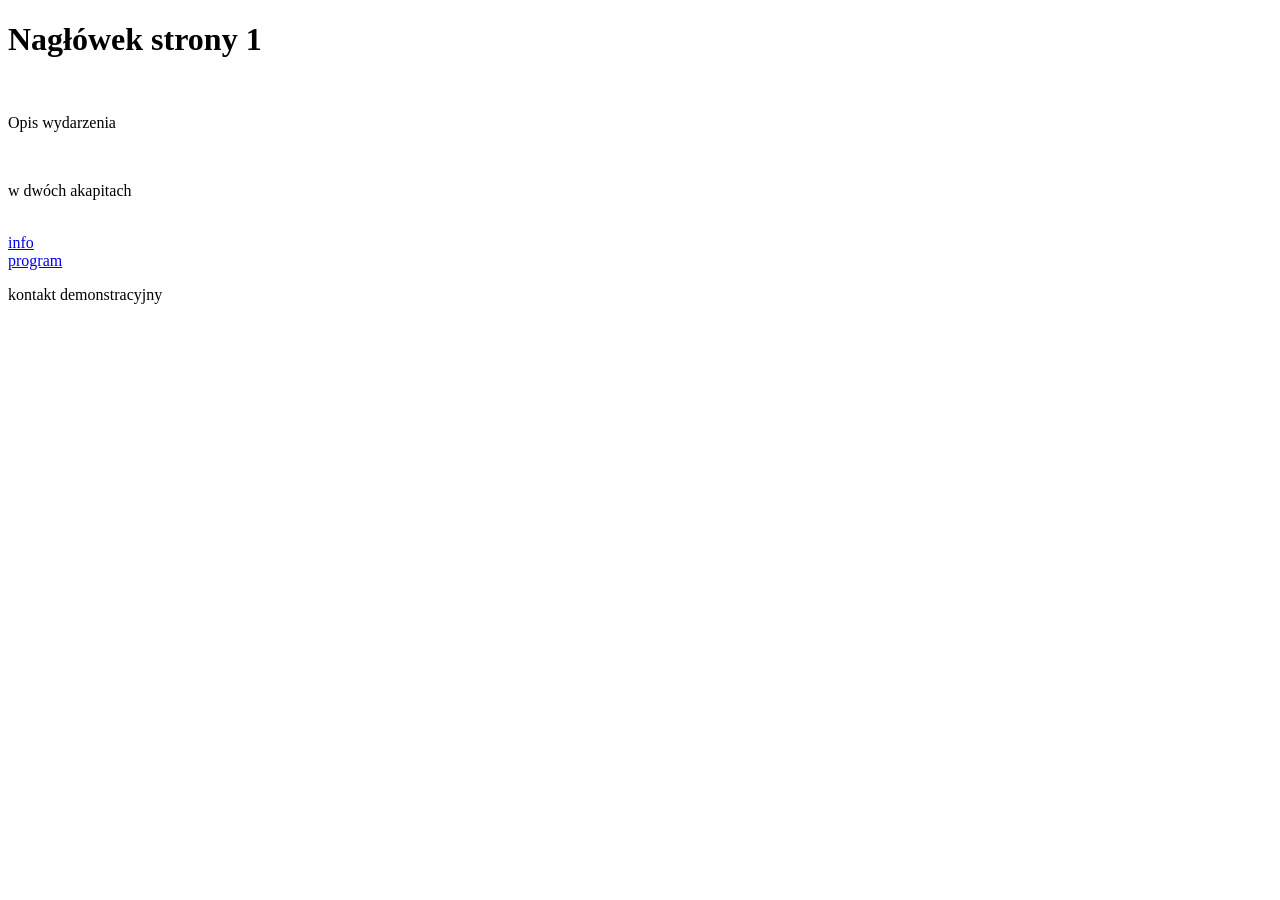
<file: 01/index.html>
<!doctype html>
<html lang="pl">
<head>
  <meta charset="utf-8">
  <meta name="viewport" content="width=device-width, initial-scale=1">
  <title>Strona 1 - index.html</title>
</head>
<body>
	<h1>Nagłówek strony 1</h1><br>
	<p>Opis wydarzenia</p><br>
	<p>w dwóch akapitach</p><br>
  <a href="info.html">info</a><br>
  <a href="program.html">program</a><br>
  <p>kontakt demonstracyjny</p>
  
</body>
</html>
</file>
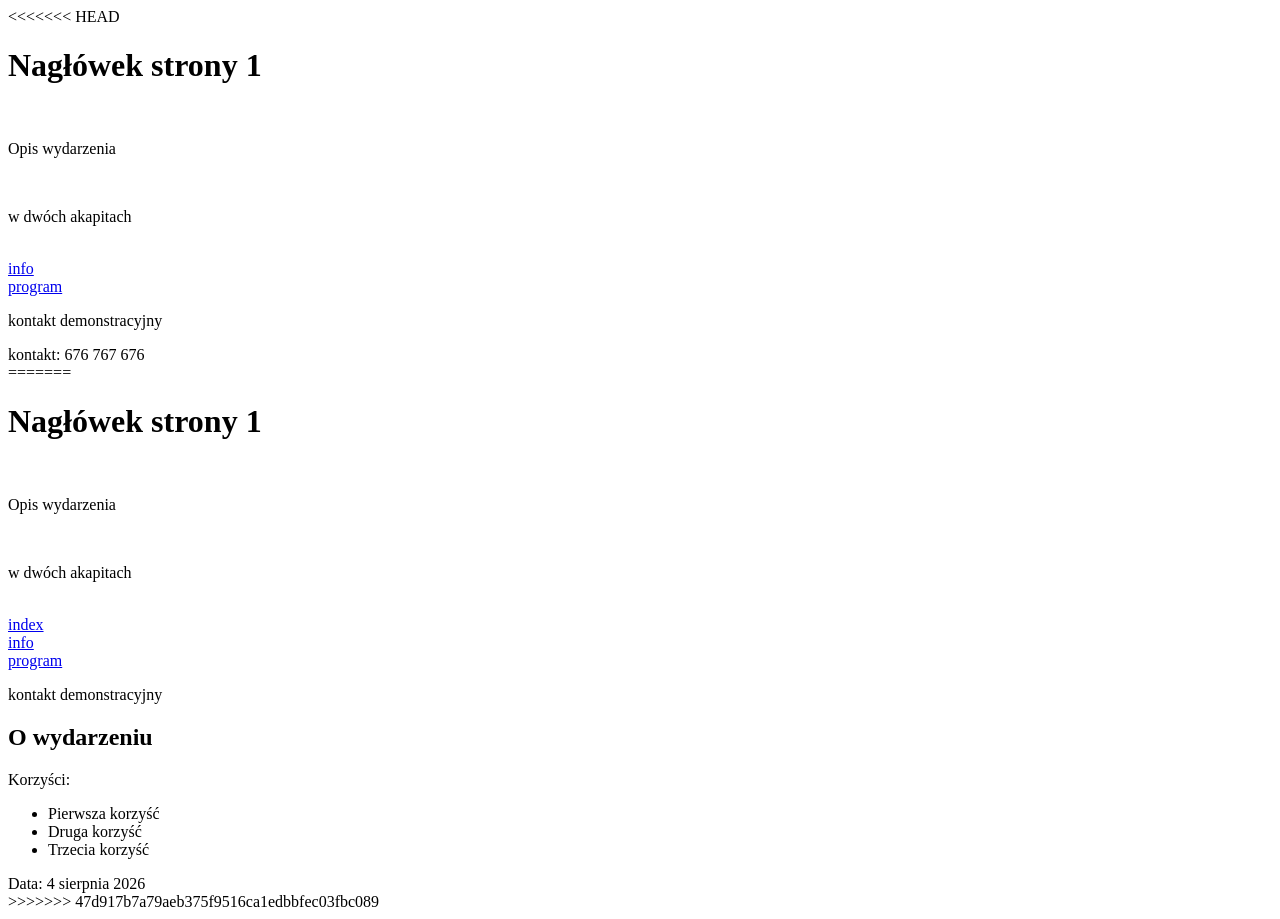
<file: 02/index.html>
<!doctype html>
<html lang="pl">
<head>
  <meta charset="utf-8">
  <meta name="viewport" content="width=device-width, initial-scale=1">
  <title>Strona 1 - index.html</title>
</head>
<body>
<<<<<<< HEAD
	<h1>Nagłówek strony 1</h1><br>
	<p>Opis wydarzenia</p><br>
	<p>w dwóch akapitach</p><br>
  <a href="info.html">info</a><br>
  <a href="program.html">program</a><br>
  <p>kontakt demonstracyjny</p>
  
  <footer>kontakt: 676 767 676</footer>
=======
	<header>
		<h1>Nagłówek strony 1</h1><br>
	</header>
		<p>Opis wydarzenia</p><br>
		<p>w dwóch akapitach</p><br>
	<nav aria-label="Główna">
		<a href="index.html" aria-current="page">index</a><br>
		<a href="info.html">info</a><br>
		<a href="program.html">program</a><br>
		<p>kontakt demonstracyjny</p>
	</nav>
	<main>
		<section>
			<h2>O wydarzeniu</h2>
			Korzyści:
			<ul>
				<li>Pierwsza korzyść</li>
				<li>Druga korzyść</li>
				<li>Trzecia korzyść</li>
			</ul>
			Data:
			<time datetime="2026-08-04">4 sierpnia 2026</time>
		<section>
	</main>
	<footer>
	
	</footer>
>>>>>>> 47d917b7a79aeb375f9516ca1edbbfec03fbc089
</body>
</html>
</file>
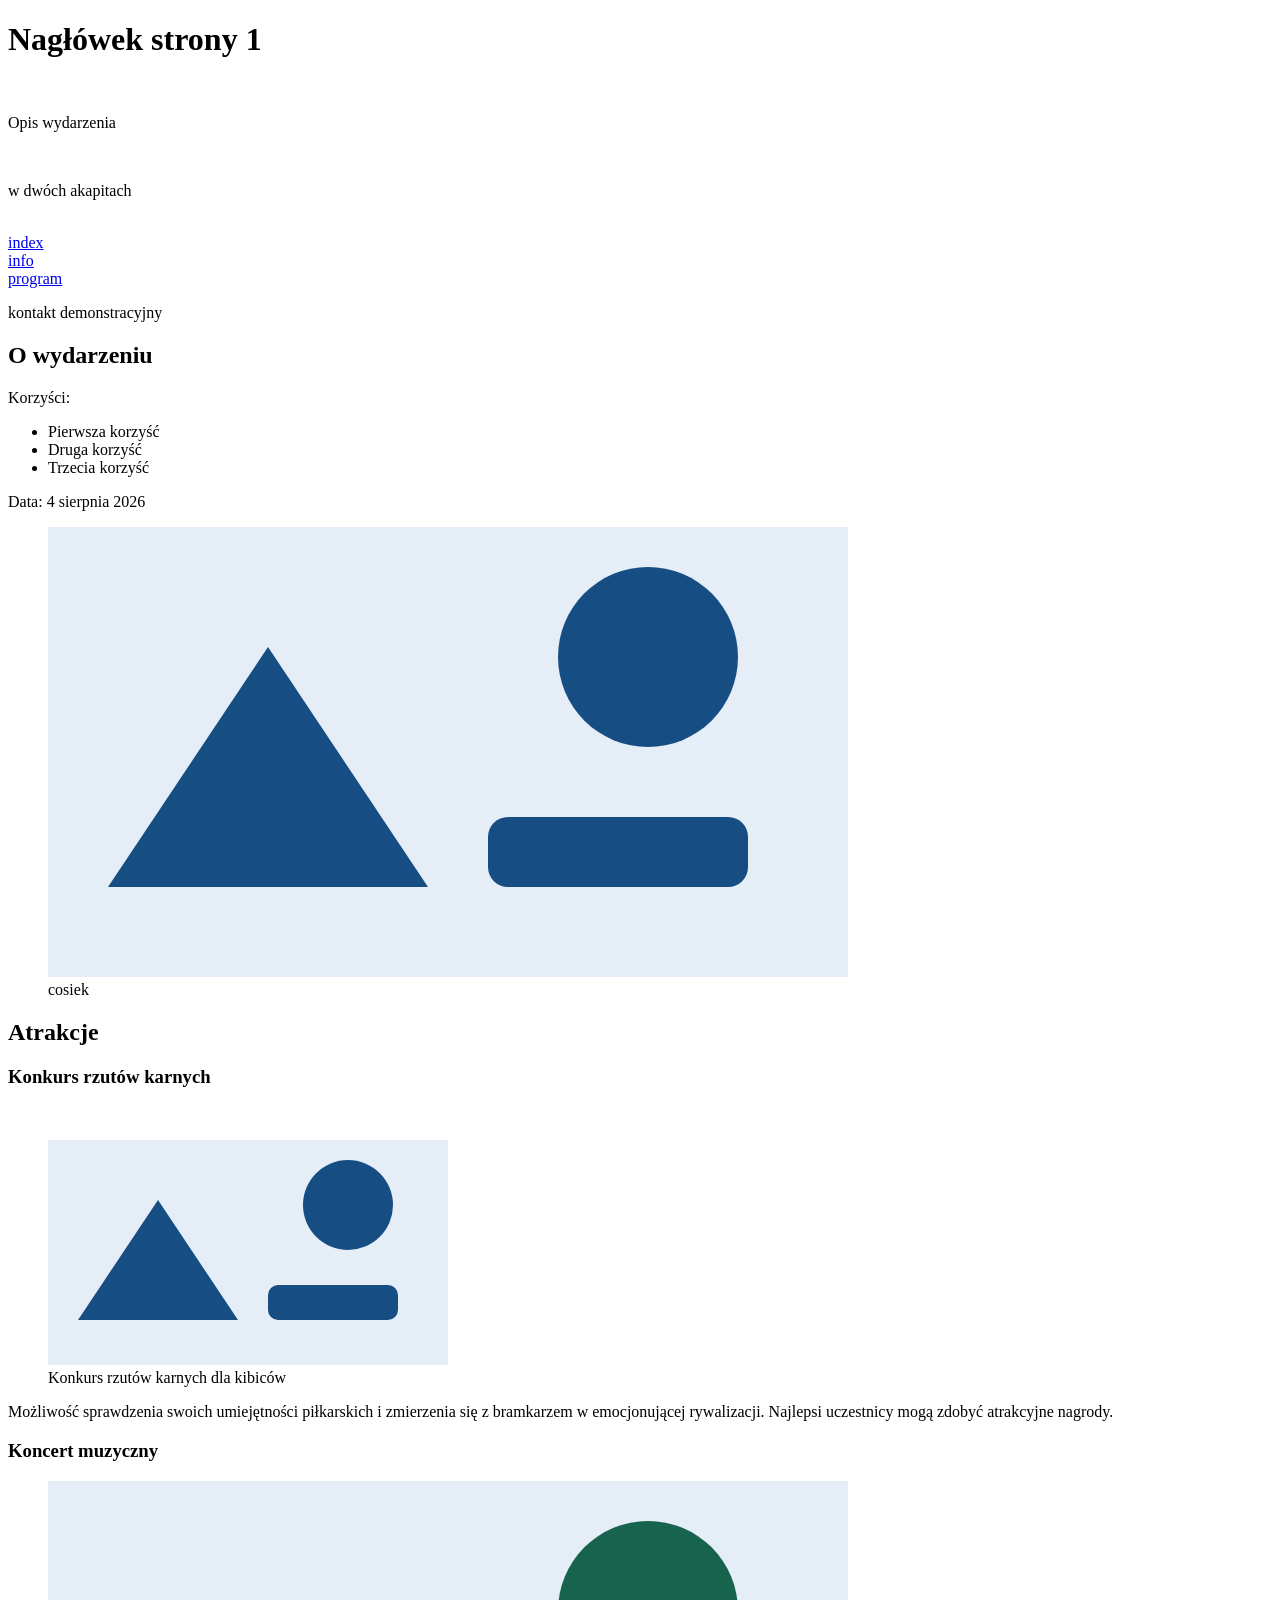
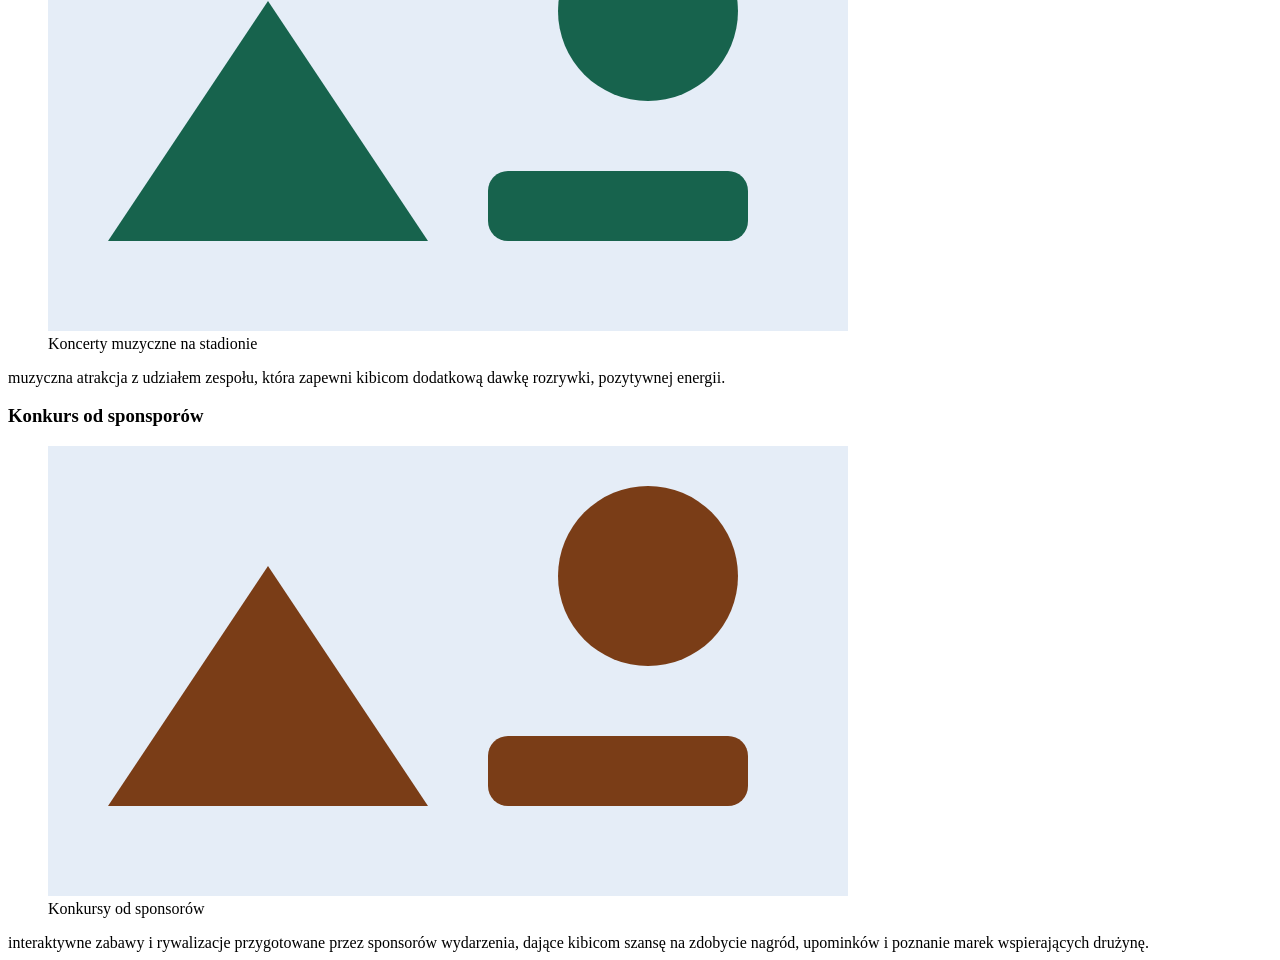
<file: 03/index.html>
<!doctype html>
<html lang="pl">
<head>
  <meta charset="utf-8">
  <meta name="viewport" content="width=device-width, initial-scale=1">
  <title>Strona 1 - index.html</title>
</head>
<body>
	<header>
		<h1>Nagłówek strony 1</h1><br>
	</header>
		<p>Opis wydarzenia</p><br>
		<p>w dwóch akapitach</p><br>
	<nav aria-label="Główna">
		<a href="index.html" aria-current="page">index</a><br>
		<a href="info.html">info</a><br>
		<a href="program.html">program</a><br>
		<p>kontakt demonstracyjny</p>
	</nav>
	<main>
		<section>
			<h2>O wydarzeniu</h2>
			Korzyści:
			<ul>
				<li>Pierwsza korzyść</li>
				<li>Druga korzyść</li>
				<li>Trzecia korzyść</li>
			</ul>
			Data:
			<time datetime="2026-08-04">4 sierpnia 2026</time>
		<section>
	</main>
	<figure>
		<img src="scena.svg">
		<figcaption>cosiek</figcaption>
	</figure>
	<section>
		<h2>
			Atrakcje
		</h2>
		<article><h3>Konkurs rzutów karnych</h3><br>
			<figure>
				<img src="scena-400.svg">
				<figcaption>Konkurs rzutów karnych dla kibiców</figcaption>
			</figure>
		Możliwość sprawdzenia swoich umiejętności piłkarskich i zmierzenia się z bramkarzem w emocjonującej rywalizacji.
		 Najlepsi uczestnicy mogą zdobyć atrakcyjne nagrody.
		</article>
		<article><h3>Koncert muzyczny</h3>
			<figure>
				<img src="warsztat.svg">
				<figcaption>Koncerty muzyczne na stadionie</figcaption>
			</figure>
		 muzyczna atrakcja z udziałem zespołu, która zapewni kibicom dodatkową dawkę rozrywki, pozytywnej energii.
		</article>
		<article><h3>Konkurs od sponsporów</h3>
			<figure>
				<img src="strefa.svg">
				<figcaption>
					Konkursy od sponsorów
				</figcaption>
			</figure>
		interaktywne zabawy i rywalizacje przygotowane przez sponsorów wydarzenia, dające kibicom szansę na zdobycie nagród,
		upominków i poznanie marek wspierających drużynę.
		</article>
	</section>
	<footer>
	
	</footer>
</body>
</html>
</file>
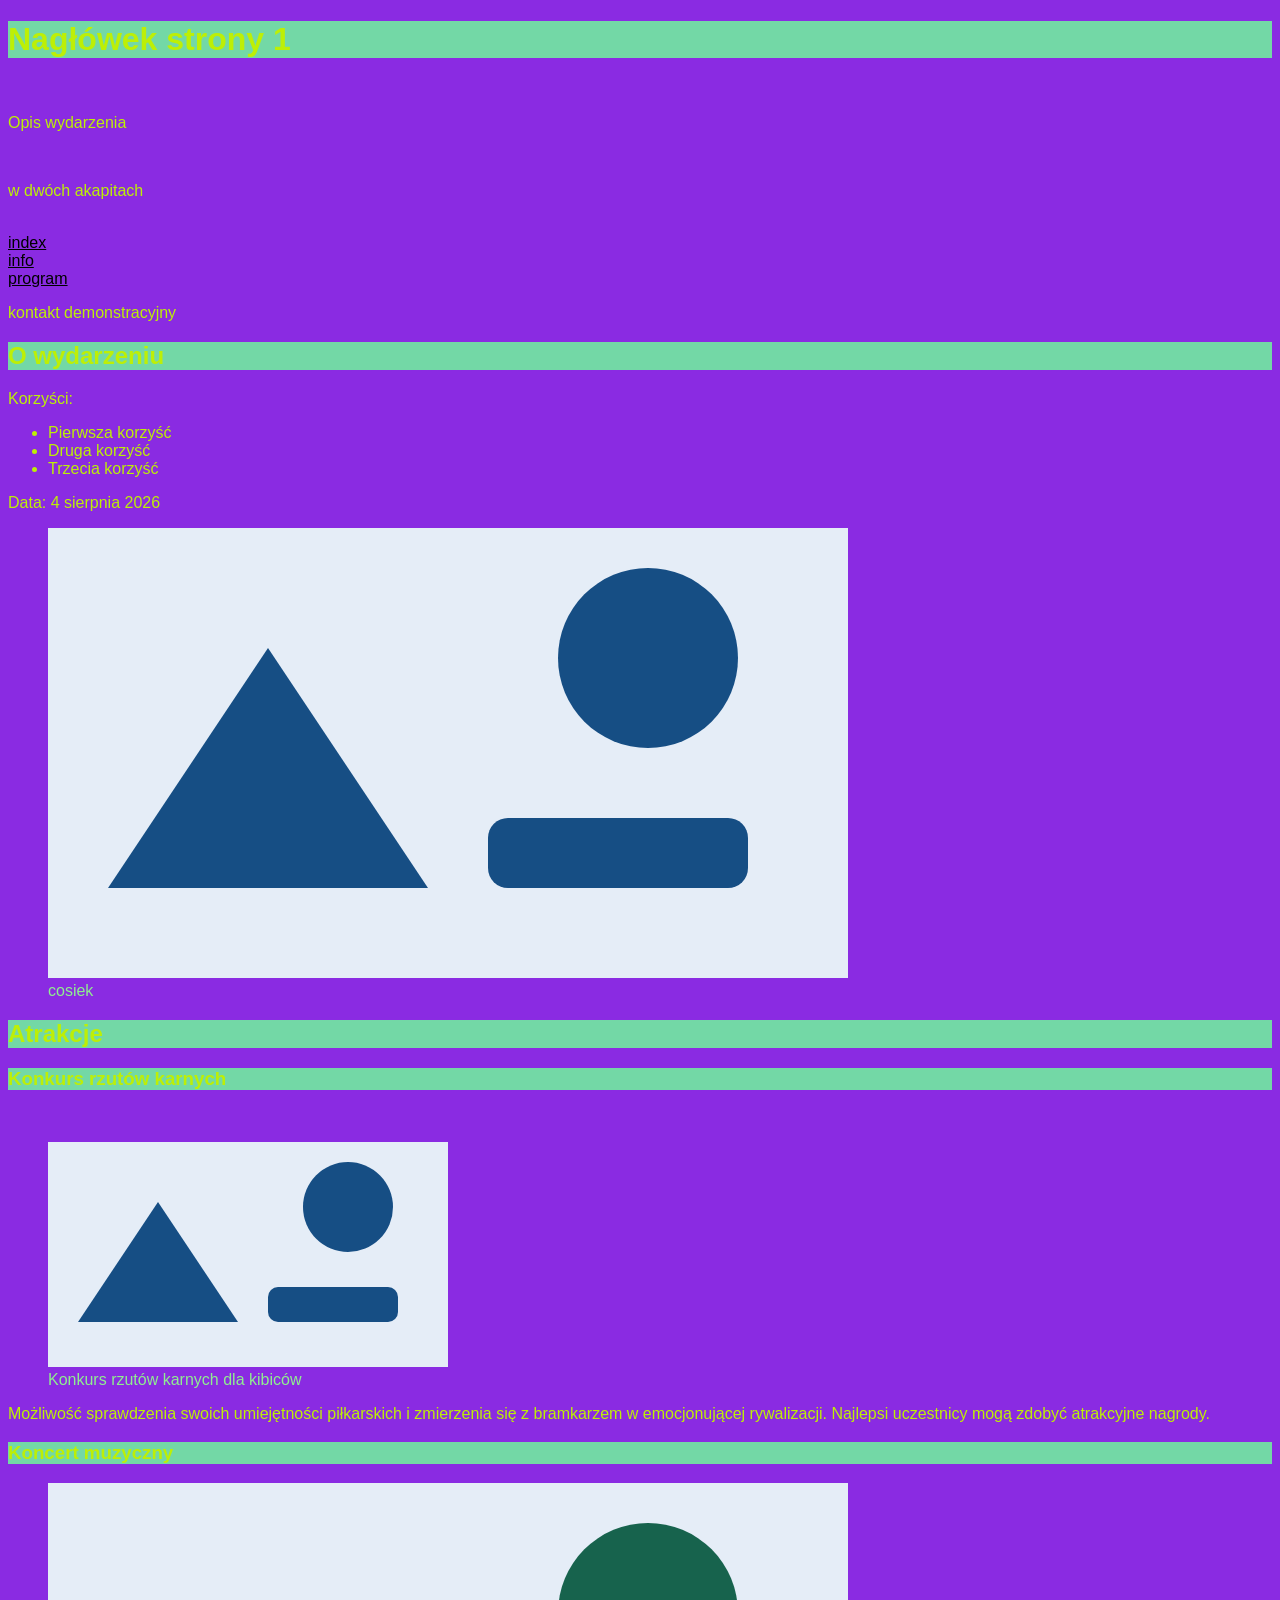
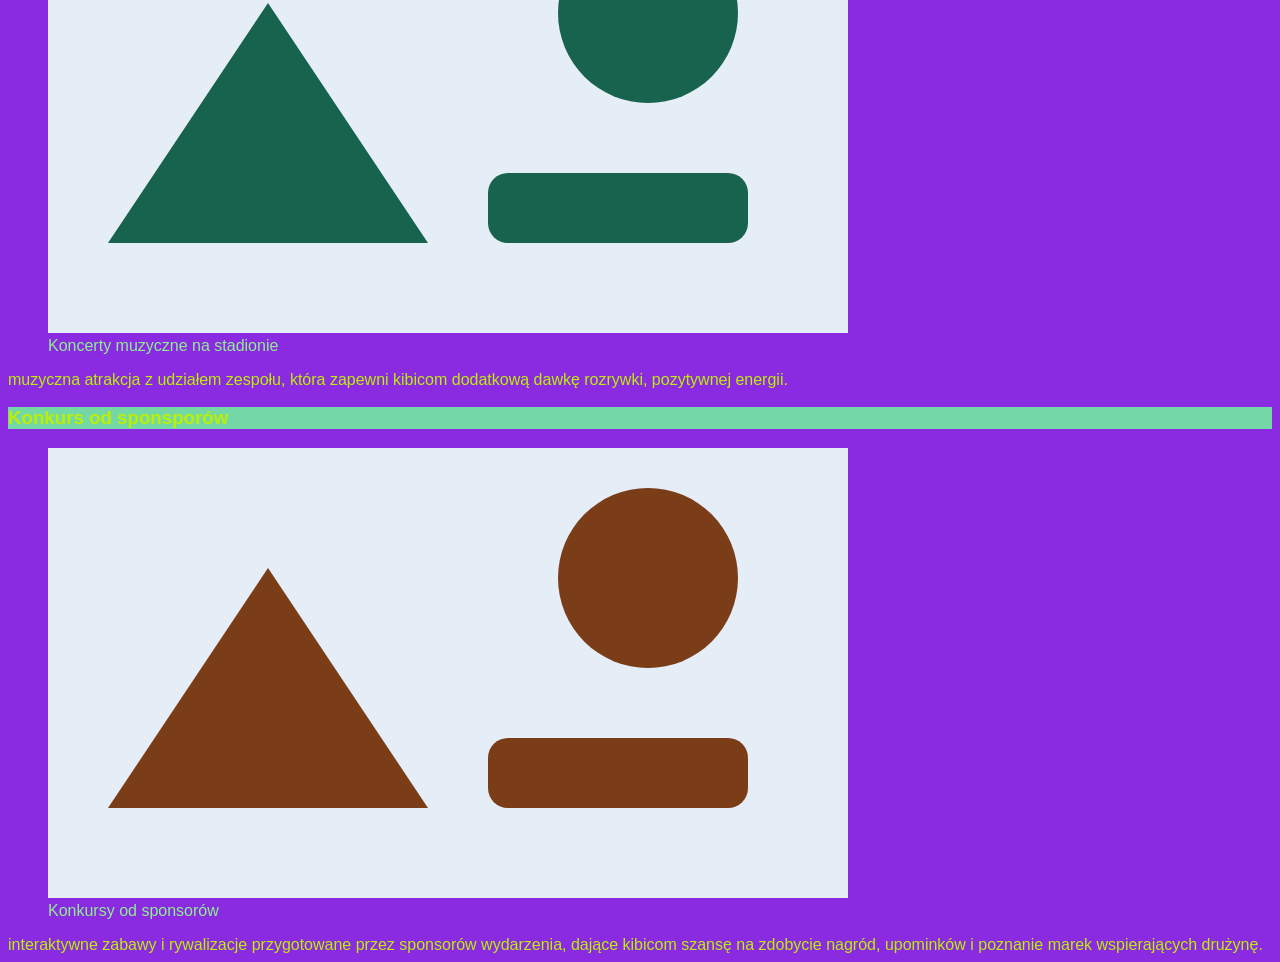
<file: 04/index.html>
<!doctype html>
<html lang="pl">
<head>
  <meta charset="utf-8">
  <meta name="viewport" content="width=device-width, initial-scale=1">
  <link rel="stylesheet" href="assets/css/home.css">
  <link rel="stylesheet" href="assets/css/base.css">
  <title>Strona 1 - index.html</title>
</head>
<body>
	<header>
		<h1>Nagłówek strony 1</h1><br>
	</header>
		<p>Opis wydarzenia</p><br>
		<p>w dwóch akapitach</p><br>
	<nav aria-label="Główna">
		<a href="index.html" aria-current="page">index</a><br>
		<a href="info.html">info</a><br>
		<a href="program.html">program</a><br>
		<p>kontakt demonstracyjny</p>
	</nav>
	<main>
		<section>
			<h2>O wydarzeniu</h2>
			Korzyści:
			<ul>
				<li>Pierwsza korzyść</li>
				<li>Druga korzyść</li>
				<li>Trzecia korzyść</li>
			</ul>
			Data:
			<time datetime="2026-08-04">4 sierpnia 2026</time>
		<section>
	</main>
	<figure>
		<img src="zdjecia/scena.svg">
		<figcaption>cosiek</figcaption>
	</figure>
	<section>
		<h2>
			Atrakcje
		</h2>
		<article><h3>Konkurs rzutów karnych</h3><br>
			<figure>
				<img src="zdjecia/scena-400.svg">
				<figcaption>Konkurs rzutów karnych dla kibiców</figcaption>
			</figure>
		Możliwość sprawdzenia swoich umiejętności piłkarskich i zmierzenia się z bramkarzem w emocjonującej rywalizacji.
		 Najlepsi uczestnicy mogą zdobyć atrakcyjne nagrody.
		</article>
		<article><h3>Koncert muzyczny</h3>
			<figure>
				<img src="zdjecia/warsztat.svg">
				<figcaption>Koncerty muzyczne na stadionie</figcaption>
			</figure>
		 muzyczna atrakcja z udziałem zespołu, która zapewni kibicom dodatkową dawkę rozrywki, pozytywnej energii.
		</article>
		<article><h3>Konkurs od sponsporów</h3>
			<figure>
				<img src="zdjecia/strefa.svg">
				<figcaption>
					Konkursy od sponsorów
				</figcaption>
			</figure>
		interaktywne zabawy i rywalizacje przygotowane przez sponsorów wydarzenia, dające kibicom szansę na zdobycie nagród,
		upominków i poznanie marek wspierających drużynę.
		</article>
	</section>
	<footer>
	
	</footer>
</body>
</html>
</file>
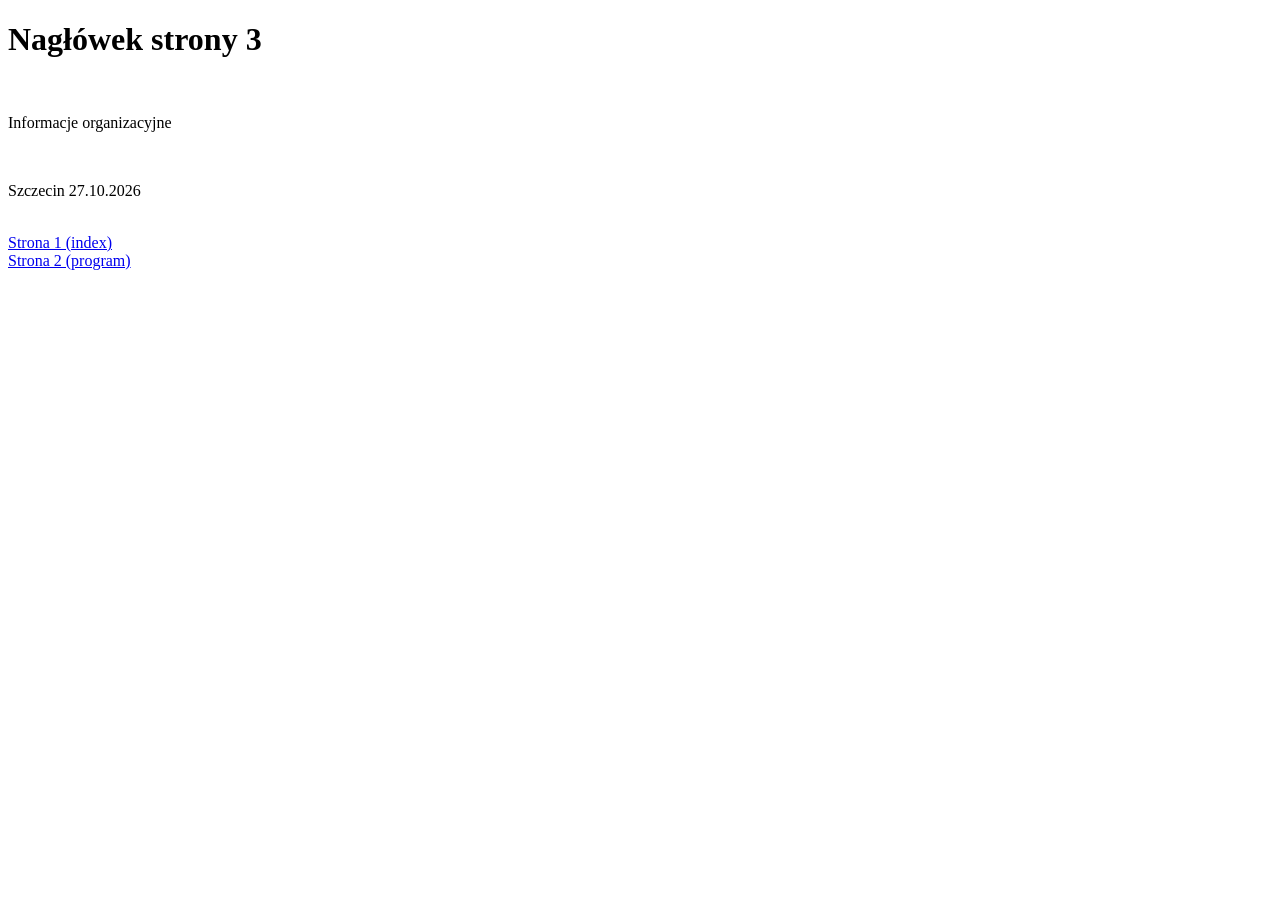
<file: 01/info.html>
<!doctype html>
<html lang="pl">
<head>
  <meta charset="utf-8">
  <meta name="viewport" content="width=device-width, initial-scale=1">
  <title>Strona 3 - info.html</title>
</head>
<body>
	<h1>Nagłówek strony 3</h1><br>
	<p>Informacje organizacyjne</p><br>
	<p>Szczecin 27.10.2026</p><br>
  <a href="index.html">Strona 1 (index)</a><br>
  <a href="program.html">Strona 2 (program)</a><br>
</body>
</html>
</file>
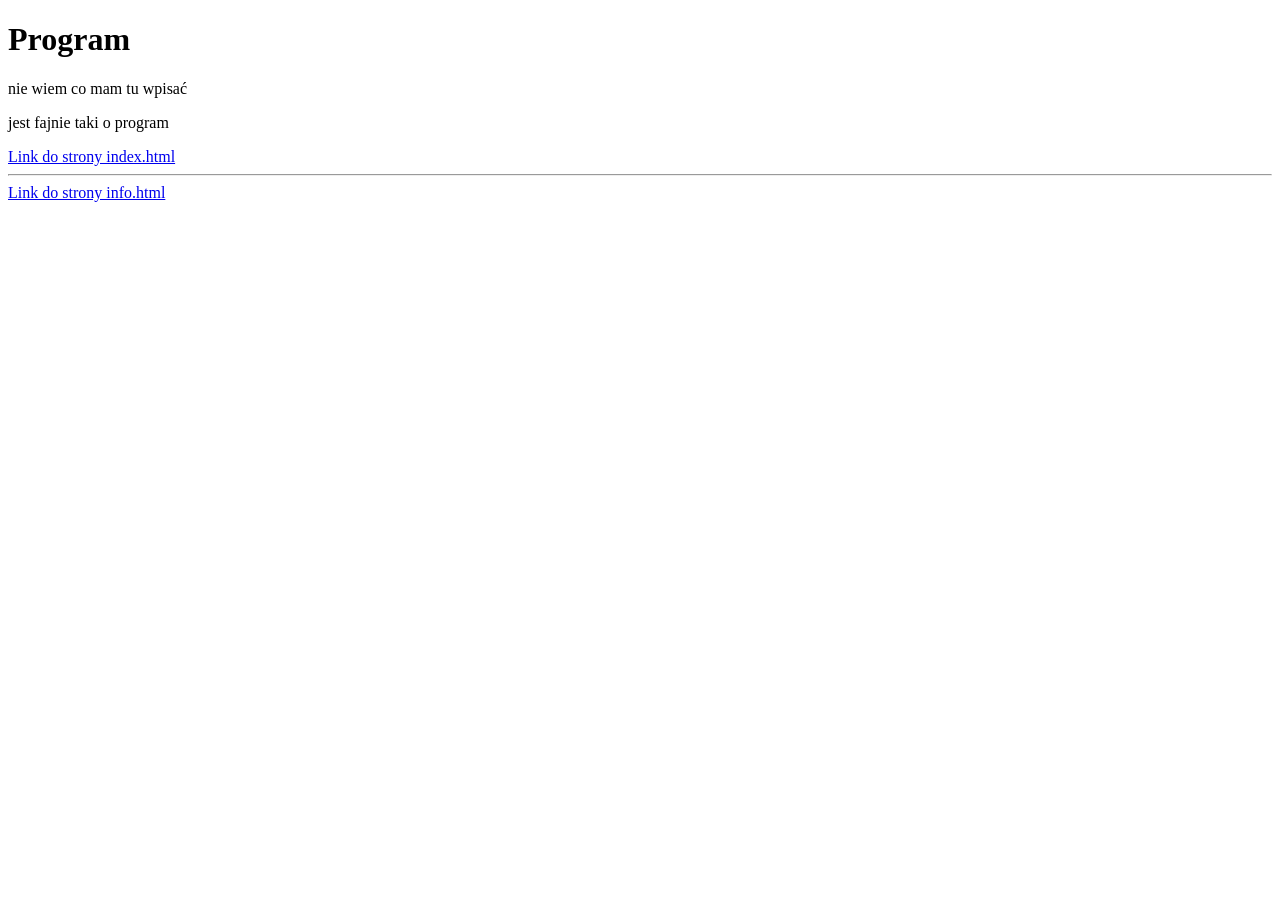
<file: 01/program.html>
<!DOCTYPE html>
<html lang="pl">
<head>
    <meta charset="UTF-8">
    <meta name="viewport" content="width=device-width, initial-scale=1.0">
    <title>Program</title>
</head>
<body>
<h1>Program</h1>
<p>nie wiem co mam tu wpisać</p>
<p>jest fajnie taki o program</p>

<a href="index.html" target="blank">Link do strony index.html</a><br><hr>
<a href="info.html" target="blank">Link do strony info.html</a>
</body>
</html>
</file>
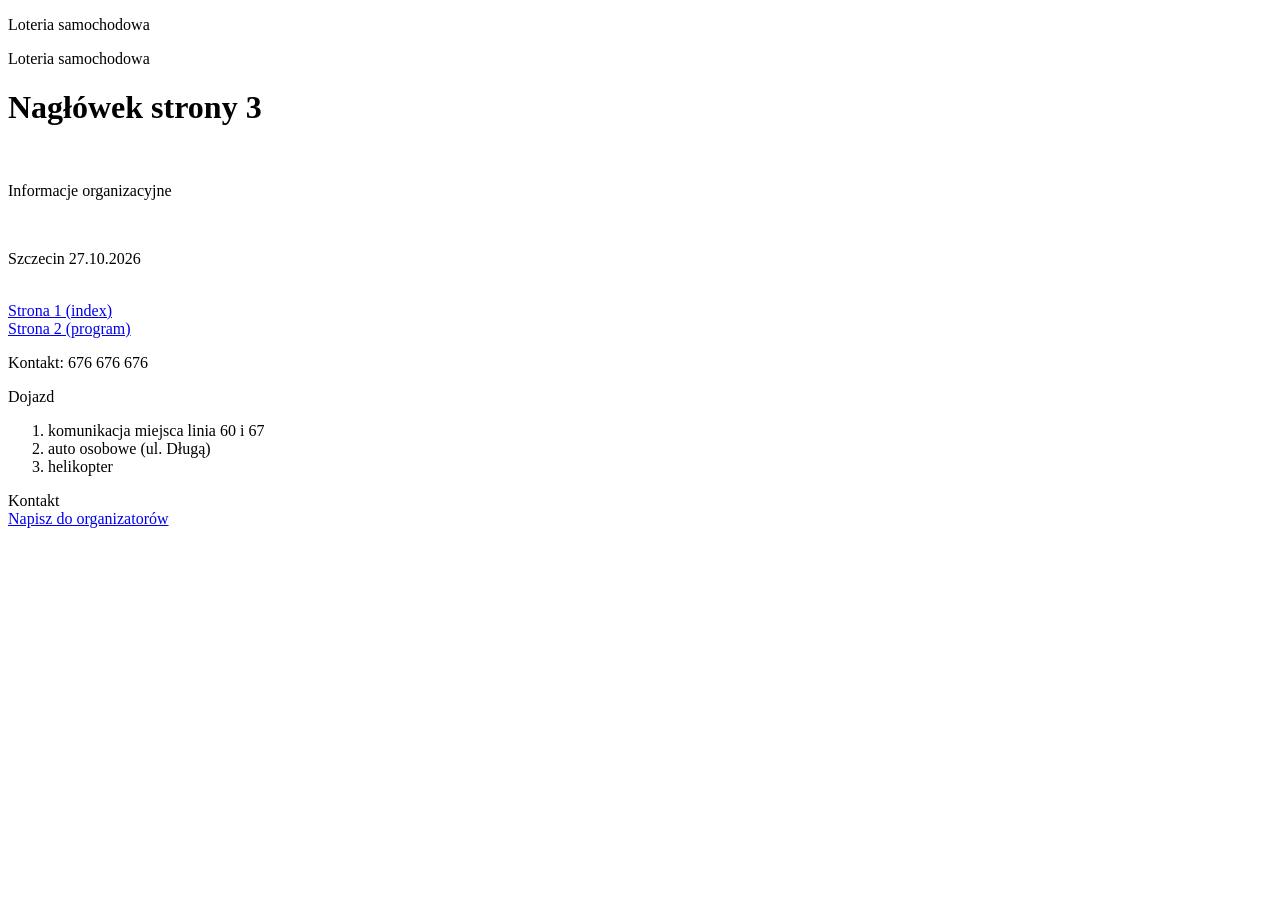
<file: 02/info.html>
<!doctype html>
<html lang="pl">
<head>
  
  <meta charset="utf-8">
  <meta name="viewport" content="width=device-width, initial-scale=1">
  <title>Strona 3 - info.html</title>
</head>
<body>

 <header><p>Loteria samochodowa</p></header>
  <nav arial-label="Główna">

  </nav>

<header><p>Loteria samochodowa</p></header>
  <nav arial-label="Główna">
    
  </nav>

	<h1>Nagłówek strony 3</h1><br>
	<p>Informacje organizacyjne</p><br>
	<p>Szczecin 27.10.2026</p><br>
  <a href="index.html">Strona 1 (index)</a><br>
  <a href="program.html">Strona 2 (program)</a><br>


  <footer><p>Kontakt: 676 676 676</p></footer>


  <section>Dojazd
    <ol>
      <li>komunikacja miejsca linia 60 i 67</li>
      <li>auto osobowe (ul. Długą)</li>
      <li>helikopter</li>
    </ol>
  </section>
  <section>Kontakt<br>
    <a href="mailto:kontakt@example.com">Napisz do organizatorów</a>
  </section>

</body>
</html>
</file>
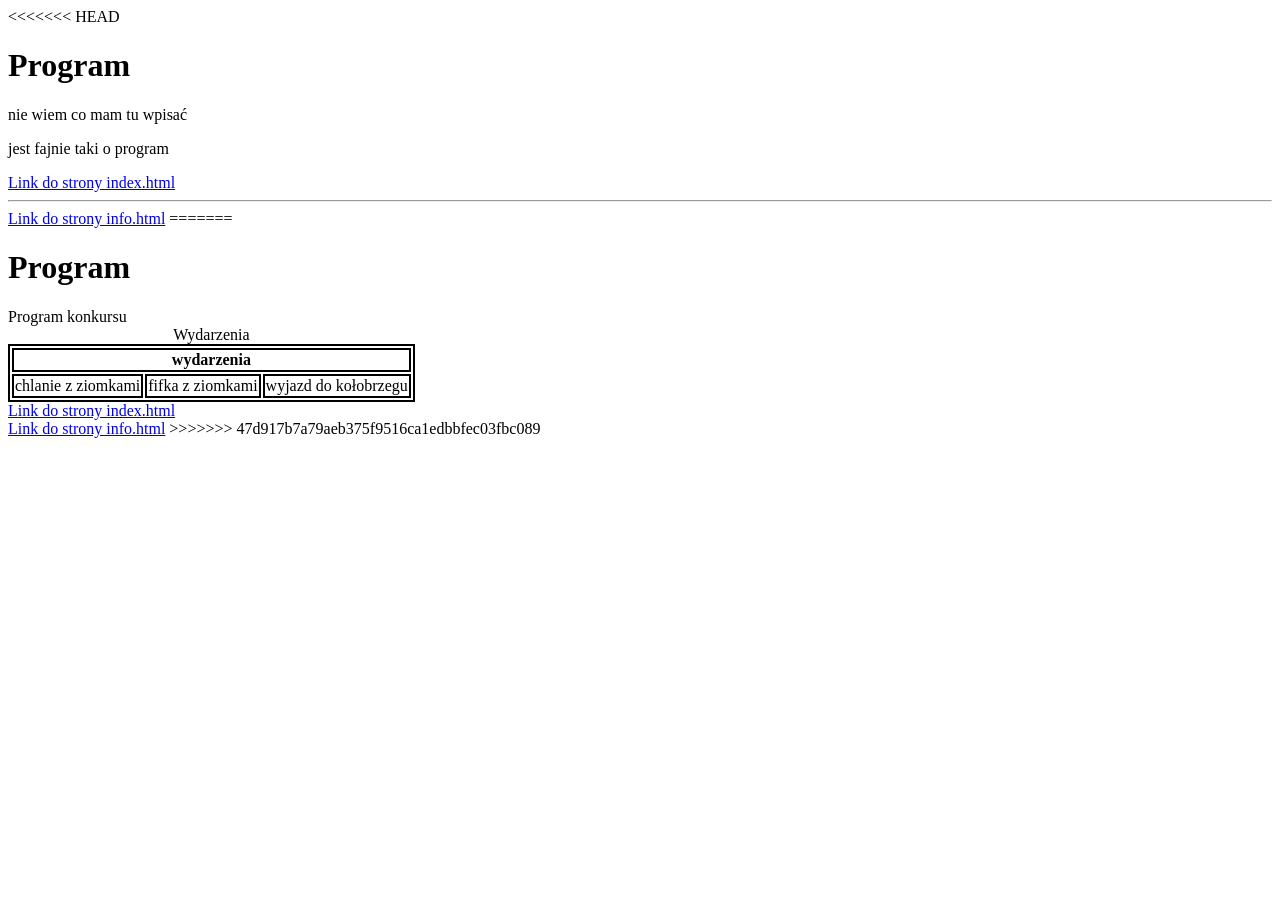
<file: 02/program.html>
<!DOCTYPE html>
<html lang="pl">
<head>
    <meta charset="UTF-8">
    <meta name="viewport" content="width=device-width, initial-scale=1.0">
<<<<<<< HEAD
    <title>Program</title>
</head>
<body>
<h1>Program</h1>
<p>nie wiem co mam tu wpisać</p>
<p>jest fajnie taki o program</p>

<a href="index.html" target="blank">Link do strony index.html</a><br><hr>
<a href="info.html" target="blank">Link do strony info.html</a>
</body>
</html>
=======
    <style>
        table,th,td{
            border:2px solid black;
        }
        
    </style>
    <title>Program konkursu</title>
</head>
<body>
<h1>Program</h1>
<nav aria-label="Program">
    Program konkursu
</nav>
<table>
    <caption>Wydarzenia</caption>
    <tr><th colspan="3">wydarzenia</th></tr>
    <tr><td>chlanie z ziomkami</td><td>fifka z ziomkami</td><td>wyjazd do kołobrzegu</td></tr>
</table>
<a href="index.html" target="blank">Link do strony index.html</a><br>
<a href="info.html" target="blank">Link do strony info.html</a>
</body>
</html>
>>>>>>> 47d917b7a79aeb375f9516ca1edbbfec03fbc089
</file>
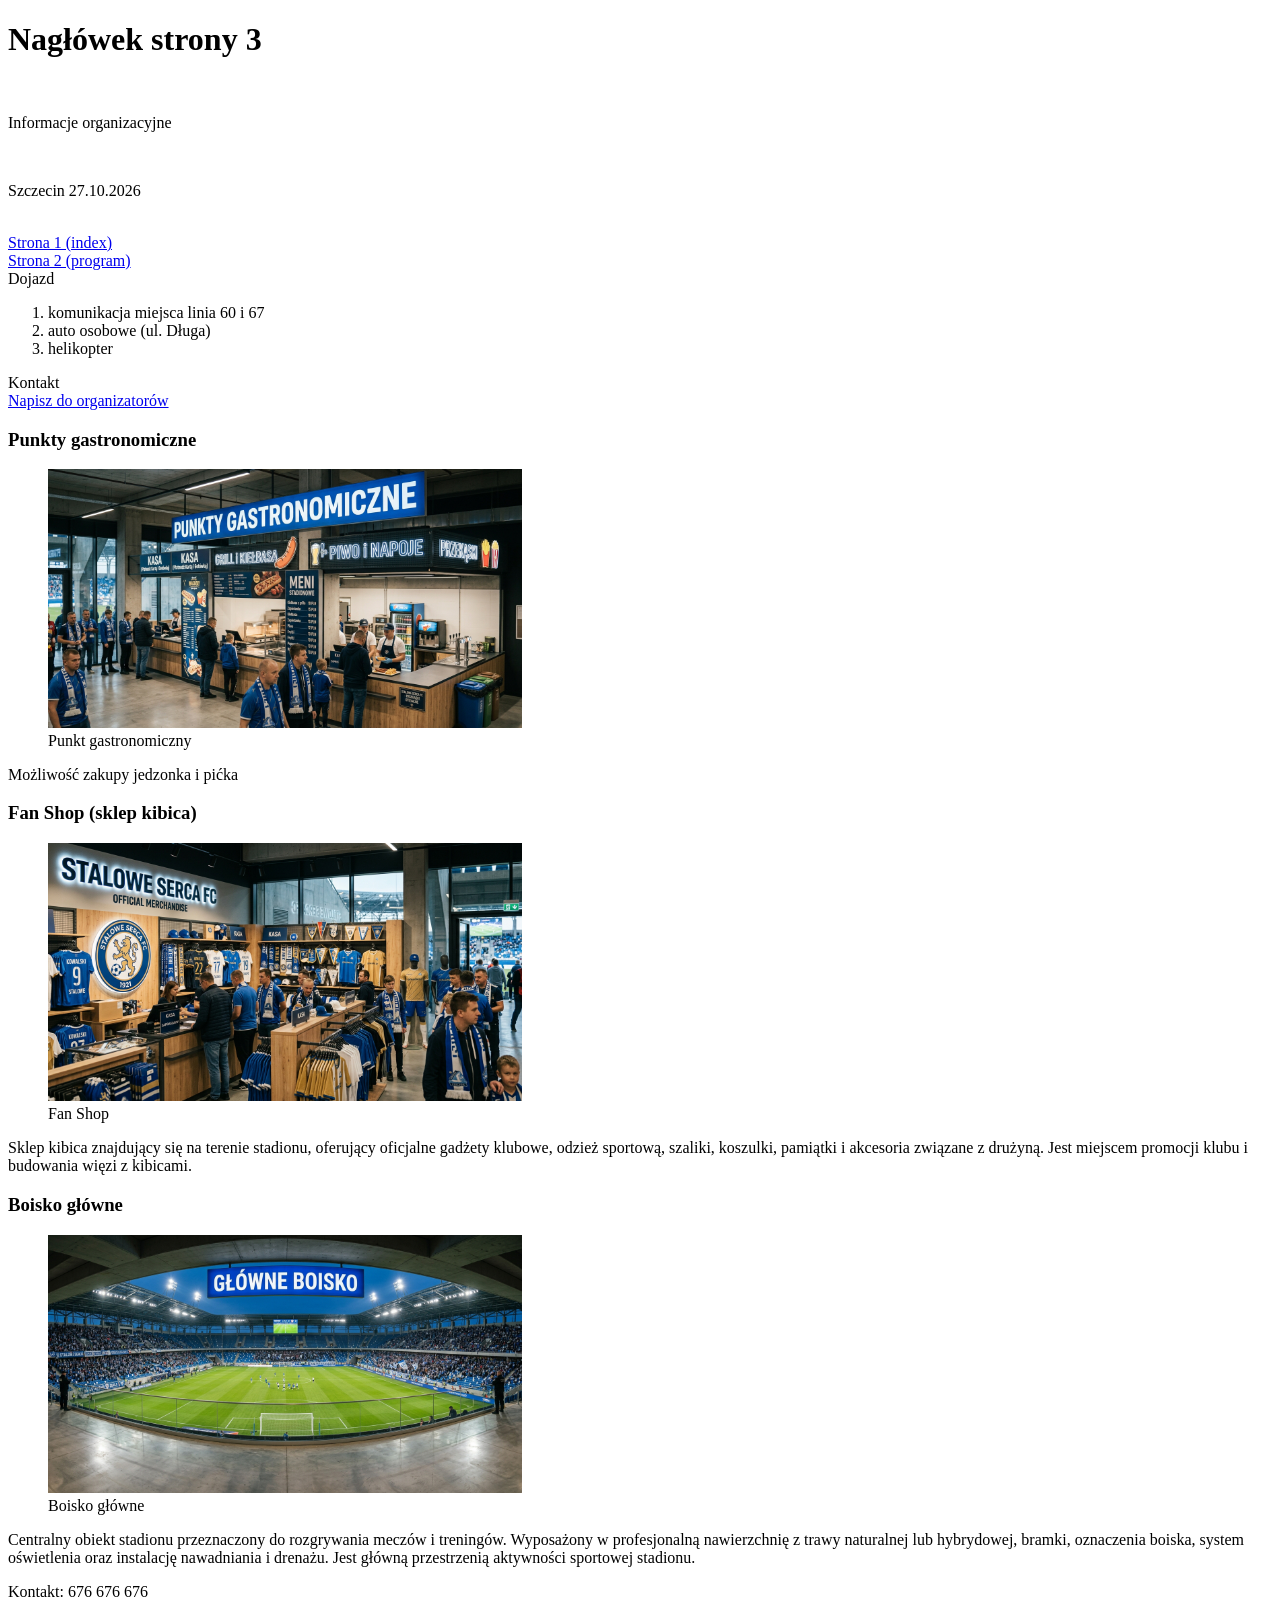
<file: 03/info.html>
<!doctype html>
<html lang="pl">
<head>
  
  <meta charset="utf-8">
  <meta name="viewport" content="width=device-width, initial-scale=1">
  <title>Strona 3 - info.html</title>
  <link rel="stylesheet" href="assetst/css/info.css>
</head>
<body>
<header><p>Drużyny sportowe</p></header>
  <nav arial-label="Główna">
    
  </nav>
	<h1>Nagłówek strony 3</h1><br>
	<p>Informacje organizacyjne</p><br>
	<p>Szczecin 27.10.2026</p><br>
  <a href="index.html">Strona 1 (index)</a><br>
  <a href="program.html">Strona 2 (program)</a><br>



  <section>Dojazd
    <ol>
      <li>komunikacja miejsca linia 60 i 67</li>
      <li>auto osobowe (ul. Długa)</li>
      <li>helikopter</li>
    </ol>
  </section>
  <section>Kontakt<br>
    <a href="mailto:kontakt@example.com">Napisz do organizatorów</a><br>
  </section>
  <section>
    <article>
      <h3>Punkty gastronomiczne</h3>
	  <figure>
		<img src="punkt_gastronomiczny.jpg" alt="punkt gastronomiczny" width="40%">
		<figcaption>Punkt gastronomiczny</figcaption>
	  </figure>
      Możliwość zakupy jedzonka i pićka
    </article>
    <article>
      <h3>Fan Shop (sklep kibica)</h3>
	  <figure>
		<img src="sklep_klubowy.jpg" alt="sklep kibica" width="40%">
		<figcaption>Fan Shop</figcaption>
	</figure>
	  Sklep kibica znajdujący się na terenie stadionu, oferujący oficjalne gadżety klubowe, odzież sportową, szaliki, koszulki, pamiątki i akcesoria związane z drużyną.
       Jest miejscem promocji klubu i budowania więzi z kibicami.
    </article>
    <article>
      <h3>Boisko główne</h3>
	  <figure>
		<img src="boisko_glowne.jpg" alt="boisko główne" width="40%">
		<figcaption>Boisko główne</figcaption>
	  </figure>
      Centralny obiekt stadionu przeznaczony do rozgrywania meczów i treningów. 
      Wyposażony w profesjonalną nawierzchnię z trawy naturalnej lub hybrydowej, bramki, oznaczenia boiska, system oświetlenia oraz instalację nawadniania i drenażu. 
      Jest główną przestrzenią aktywności sportowej stadionu.
    </article>
  </section>
<footer><p>Kontakt: 676 676 676</p></footer>
</body>
</html>
</file>
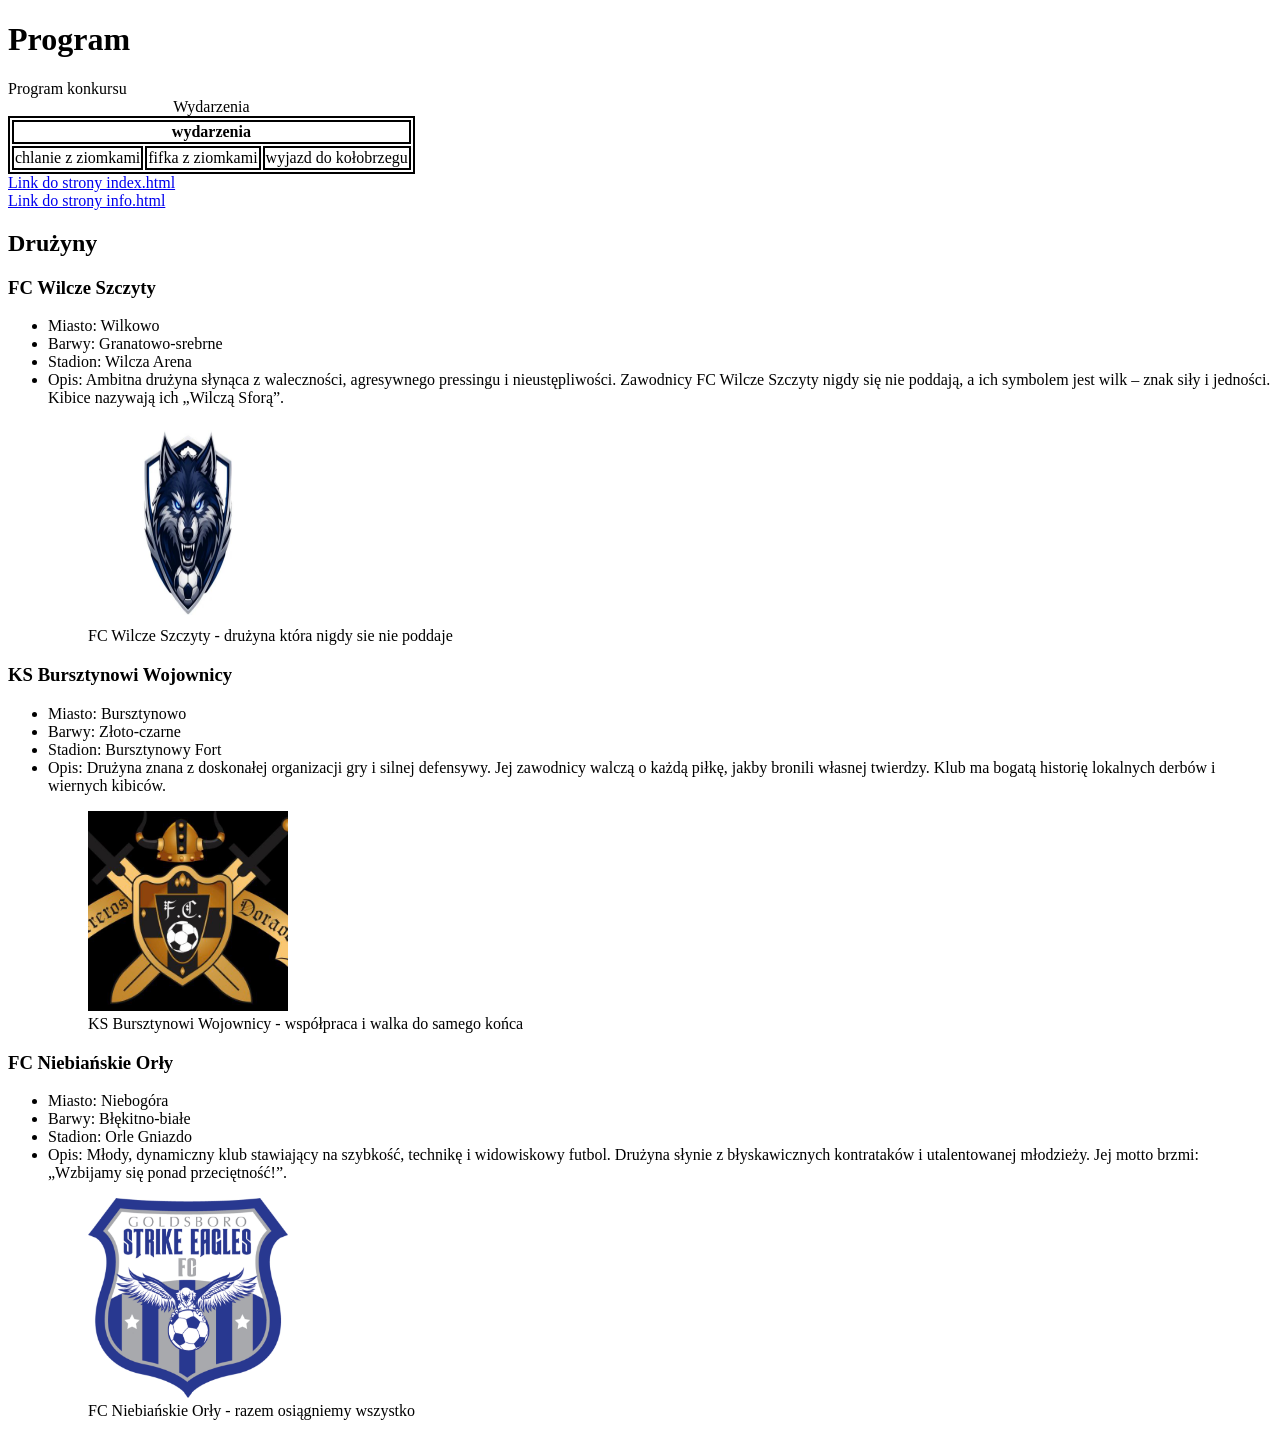
<file: 03/program.html>
<!DOCTYPE html>
<html lang="pl">
<head>
    <meta charset="UTF-8">
    <meta name="viewport" content="width=device-width, initial-scale=1.0">
    <style>
        table,th,td{
            border:2px solid black;
        }
        
    </style>
    <title>Program konkursu</title>
</head>
<body>
<h1>Program</h1>
<nav aria-label="Program">
    Program konkursu
</nav>
<table>
    <caption>Wydarzenia</caption>
    <tr><th colspan="3">wydarzenia</th></tr>
    <tr><td>chlanie z ziomkami</td><td>fifka z ziomkami</td><td>wyjazd do kołobrzegu</td></tr>
</table>
<a href="index.html" target="blank">Link do strony index.html</a><br>
<a href="info.html" target="blank">Link do strony info.html</a>

<section id="artykuly">
	<h2>Drużyny</h2>
	<article>
		<h3>FC Wilcze Szczyty</h3>
		<ul>
			<li>Miasto: Wilkowo</li>
			<li>Barwy: Granatowo-srebrne</li>
			<li>Stadion: Wilcza Arena</li>
			<li>Opis: Ambitna drużyna słynąca z waleczności, agresywnego pressingu i nieustępliwości. Zawodnicy FC Wilcze Szczyty nigdy się nie poddają, a ich symbolem jest wilk – znak siły i jedności. Kibice nazywają ich „Wilczą Sforą”.</li>
			<figure>
			<img width="200px" height="200px" loading="lazy" src="wilcze_szczyty.jpg">
			<figcaption>FC Wilcze Szczyty - drużyna która nigdy sie nie poddaje</figcaption>
			</figure>
		</ul>
	</article>
	<article>
		<h3>KS Bursztynowi Wojownicy</h3>
		<ul>
			<li>Miasto: Bursztynowo</li>
			<li>Barwy: Złoto-czarne</li>
			<li>Stadion: Bursztynowy Fort</li>
			<li>Opis: Drużyna znana z doskonałej organizacji gry i silnej defensywy. Jej zawodnicy walczą o każdą piłkę, jakby bronili własnej twierdzy. Klub ma bogatą historię lokalnych derbów i wiernych kibiców.</li>
			<figure>
			<img height="200px" width="200px" loading="lazy" src="bursztynowi_wojownicy.jpg">
			<figcaption>KS Bursztynowi Wojownicy - współpraca i walka do samego końca</figcaption>
			</figure>
		</ul>
	</article>
	<article>
		<h3>FC Niebiańskie Orły</h3>
		<ul>
			<li>Miasto: Niebogóra</li>
			<li>Barwy: Błękitno-białe</li>
			<li>Stadion: Orle Gniazdo</li>
			<li>Opis: Młody, dynamiczny klub stawiający na szybkość, technikę i widowiskowy futbol. Drużyna słynie z błyskawicznych kontrataków i utalentowanej młodzieży. Jej motto brzmi: „Wzbijamy się ponad przeciętność!”.</li>
			<figure>
			<img width="200px" height="200px" loading="lazy" src="niebianskie_orly.jpg">
			<figcaption>FC Niebiańskie Orły - razem osiągniemy wszystko</figcaption>
			</figure>
		</ul>
	</article>
</section>
</body>
</html>
</file>
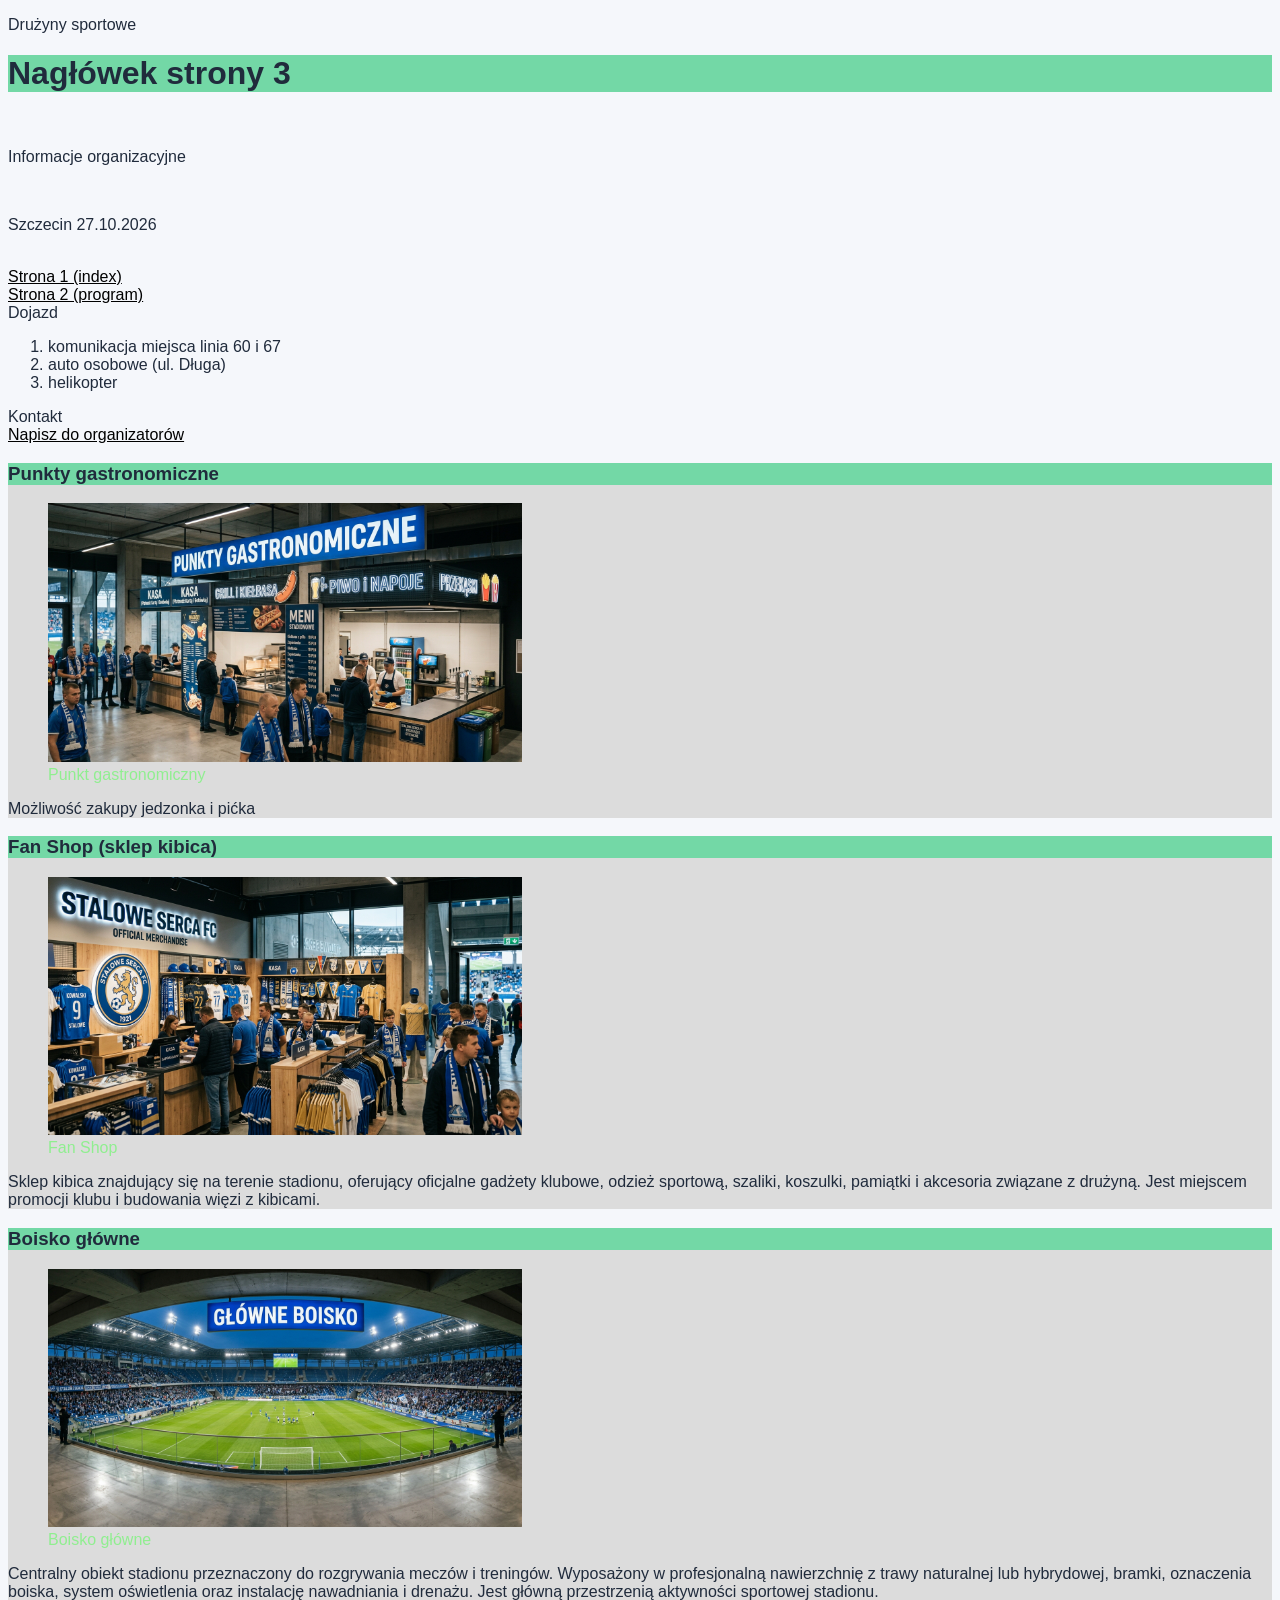
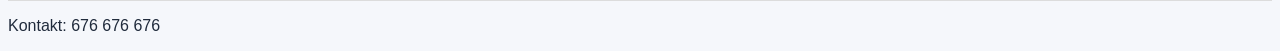
<file: 04/info.html>
<!doctype html>
<html lang="pl">
<head>
  
  <meta charset="utf-8">
  <meta name="viewport" content="width=device-width, initial-scale=1">
  <title>Strona 3 - info.html</title>
  <link rel="stylesheet" href="assets/css/info.css">
  <link rel="stylesheet" href="assets/css/base.css">
</head>
<body class="info-intro">
<header><p>Drużyny sportowe</p></header>
  <nav arial-label="Główna">
    
  </nav>
	<h1>Nagłówek strony 3</h1><br>
	<p>Informacje organizacyjne</p><br>
	<p>Szczecin 27.10.2026</p><br>
  <a href="index.html">Strona 1 (index)</a><br>
  <a href="program.html">Strona 2 (program)</a><br>



  <section>Dojazd
    <ol>
      <li>komunikacja miejsca linia 60 i 67</li>
      <li>auto osobowe (ul. Długa)</li>
      <li>helikopter</li>
    </ol>
  </section>
  <section>Kontakt<br>
    <a href="mailto:kontakt@example.com">Napisz do organizatorów</a><br>
  </section>
  <section>
    <article class="info-cards">
      <h3>Punkty gastronomiczne</h3>
	  <figure>
		<img src="zdjecia/punkt_gastronomiczny.jpg" alt="punkt gastronomiczny" width="40%">
		<figcaption>Punkt gastronomiczny</figcaption>
	  </figure>
      Możliwość zakupy jedzonka i pićka
    </article>
    <article class="info-cards">
      <h3>Fan Shop (sklep kibica)</h3>
	  <figure>
		<img src="zdjecia/sklep_klubowy.jpg" alt="sklep kibica" width="40%">
		<figcaption>Fan Shop</figcaption>
	</figure>
	  Sklep kibica znajdujący się na terenie stadionu, oferujący oficjalne gadżety klubowe, odzież sportową, szaliki, koszulki, pamiątki i akcesoria związane z drużyną.
       Jest miejscem promocji klubu i budowania więzi z kibicami.
    </article>
    <article class="info-cards">
      <h3>Boisko główne</h3>
	  <figure>
		<img src="zdjecia/boisko_glowne.jpg" alt="boisko główne" width="40%">
		<figcaption>Boisko główne</figcaption>
	  </figure>
      Centralny obiekt stadionu przeznaczony do rozgrywania meczów i treningów. 
      Wyposażony w profesjonalną nawierzchnię z trawy naturalnej lub hybrydowej, bramki, oznaczenia boiska, system oświetlenia oraz instalację nawadniania i drenażu. 
      Jest główną przestrzenią aktywności sportowej stadionu.
    </article>
  </section>
<footer><p>Kontakt: 676 676 676</p></footer>
</body>
</html>
</file>
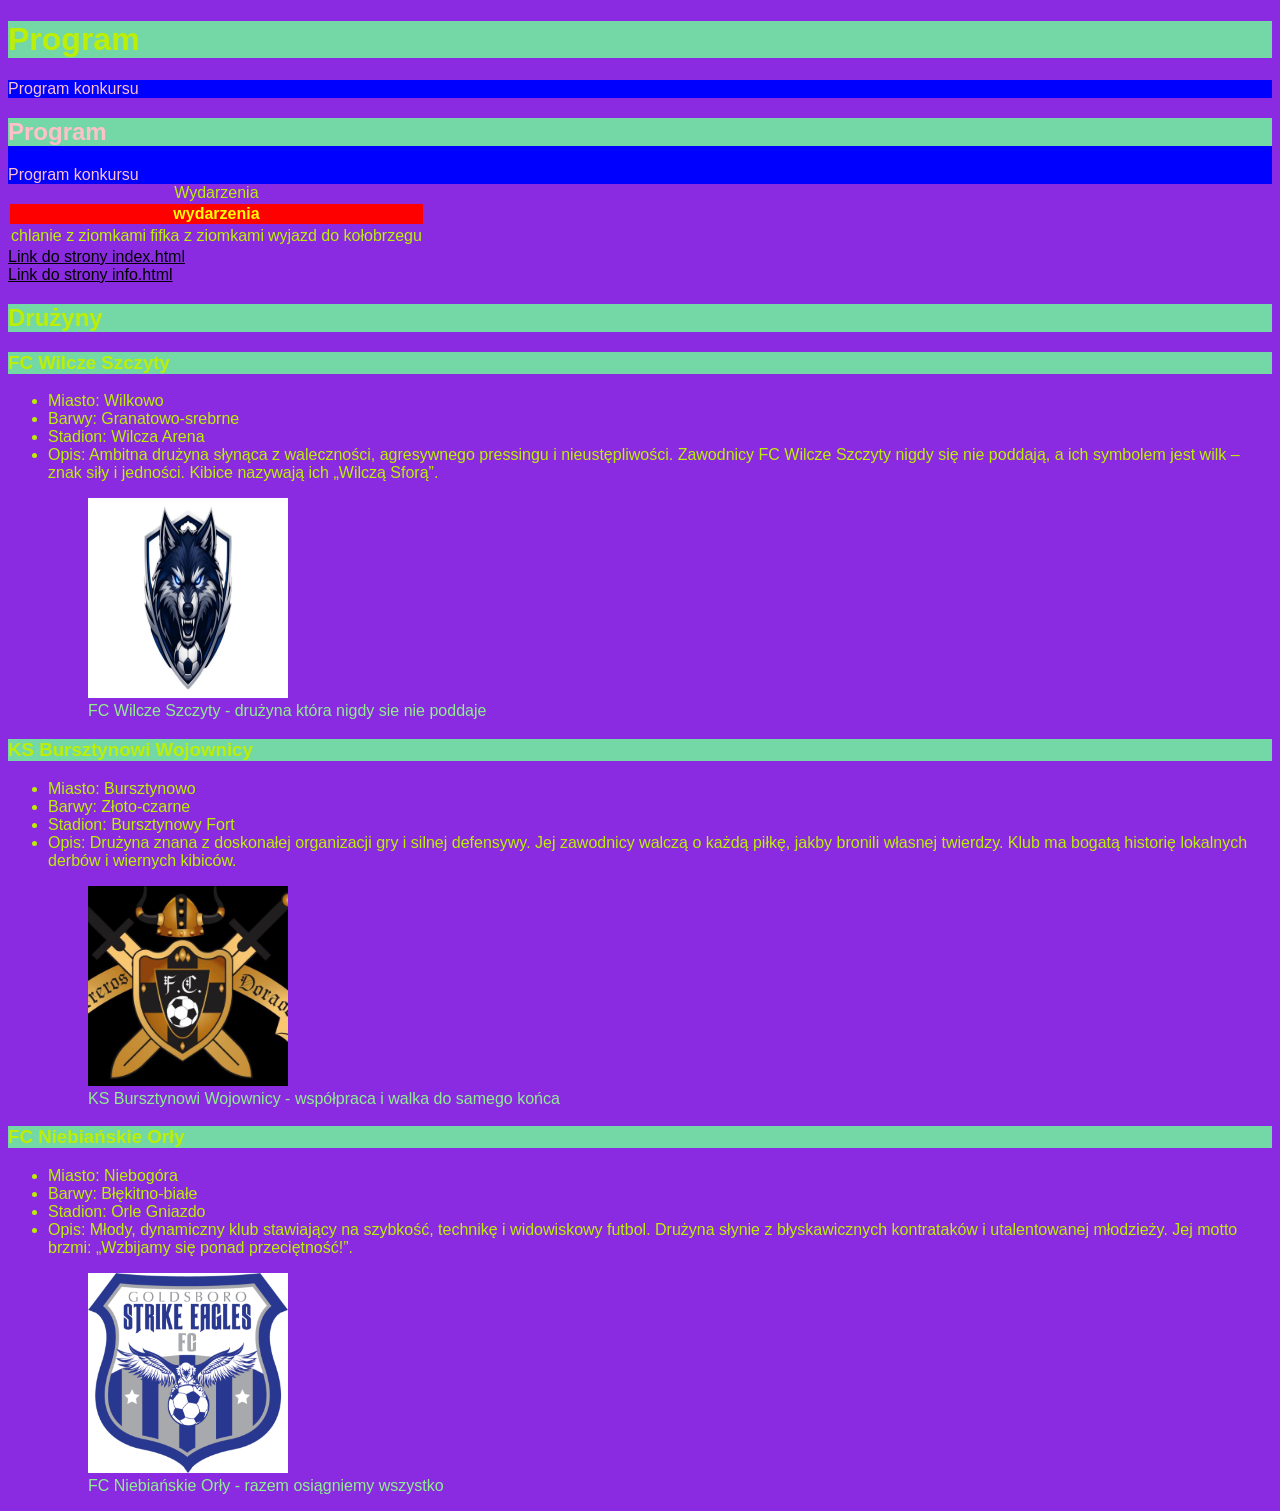
<file: 04/program.html>
<!DOCTYPE html>
<html lang="pl">
<head>
    <meta charset="UTF-8">
    <meta name="viewport" content="width=device-width, initial-scale=1.0">
    <link rel="stylesheet" href="assets/css/program.css">
    <link rel="stylesheet" href="assets/css/base.css">
    <title>Program konkursu</title>
</head>
<body>
<h1>Program</h1>
<nav class="program-intro" aria-label="Program">
    Program konkursu
</nav>
<table class="program-cards">
	<section class="program-intro">
<h1>Program</h1>
<nav aria-label="Program">
    Program konkursu
</nav>
</section>
<section class="program-cards">
<table>
    <caption>Wydarzenia</caption>
    <tr><th colspan="3">wydarzenia</th></tr>
    <tr><td>chlanie z ziomkami</td><td>fifka z ziomkami</td><td>wyjazd do kołobrzegu</td></tr>
</table>
</section>
<a href="index.html" target="blank">Link do strony index.html</a><br>
<a href="info.html" target="blank">Link do strony info.html</a>

<section id="artykuly">
    <h2>Drużyny</h2>
    <article>
        <h3>FC Wilcze Szczyty</h3>
        <ul>
            <li>Miasto: Wilkowo</li>
            <li>Barwy: Granatowo-srebrne</li>
            <li>Stadion: Wilcza Arena</li>
            <li>Opis: Ambitna drużyna słynąca z waleczności, agresywnego pressingu i nieustępliwości. Zawodnicy FC Wilcze Szczyty nigdy się nie poddają, a ich symbolem jest wilk – znak siły i jedności. Kibice nazywają ich „Wilczą Sforą”.</li>
            <figure>
                <img width="200px" height="200px" loading="lazy" src="zdjecia/wilcze_szczyty.jpg">
                <figcaption>FC Wilcze Szczyty - drużyna która nigdy sie nie poddaje</figcaption>
            </figure>
        </ul>
    </article>
    <article>
        <h3>KS Bursztynowi Wojownicy</h3>
        <ul>
            <li>Miasto: Bursztynowo</li>
            <li>Barwy: Złoto-czarne</li>
            <li>Stadion: Bursztynowy Fort</li>
            <li>Opis: Drużyna znana z doskonałej organizacji gry i silnej defensywy. Jej zawodnicy walczą o każdą piłkę, jakby bronili własnej twierdzy. Klub ma bogatą historię lokalnych derbów i wiernych kibiców.</li>
            <figure>
                <img height="200px" width="200px" loading="lazy" src="zdjecia/bursztynowi_wojownicy.jpg">
                <figcaption>KS Bursztynowi Wojownicy - współpraca i walka do samego końca</figcaption>
            </figure>
        </ul>
    </article>
    <article>
        <h3>FC Niebiańskie Orły</h3>
        <ul>
            <li>Miasto: Niebogóra</li>
            <li>Barwy: Błękitno-białe</li>
            <li>Stadion: Orle Gniazdo</li>
            <li>Opis: Młody, dynamiczny klub stawiający na szybkość, technikę i widowiskowy futbol. Drużyna słynie z błyskawicznych kontrataków i utalentowanej młodzieży. Jej motto brzmi: „Wzbijamy się ponad przeciętność!”.</li>
            <figure>
                <img width="200px" height="200px" loading="lazy" src="zdjecia/niebianskie_orly.jpg">
                <figcaption>FC Niebiańskie Orły - razem osiągniemy wszystko</figcaption>
            </figure>
        </ul>
	</article>
	
</section>
</body>
</html>
</file>
<file: 04/assets/css/home.css>
.index_main{
    background-color:wheat ;
    color:cyan;
}
</file>
<file: 04/assets/css/base.css>
.card{
	color: red;
}

figcaption{
	color: lightgreen;
}
body{
    font-family: 'Gill Sans', sans-serif;
    color:rgb(189, 239, 6);
    background-color: blueviolet;
}
h1,h2,h3,h4{
    background-color: rgb(115, 216, 166);
}
a{
    color: black;
    text-decoration: underline;
}
</file>
<file: 04/assets/css/info.css>
.info-intro{
	background-color: #f5f7fb;
	color: #202b3c;
}

.info-cards{
	background-color: #dcdcdc;
}
</file>
<file: 04/assets/css/program.css>
.program-intro {
    background-color: blue;
    color: pink;
}

th{
    background-color: red;
    color: yellow;
}
</file>
